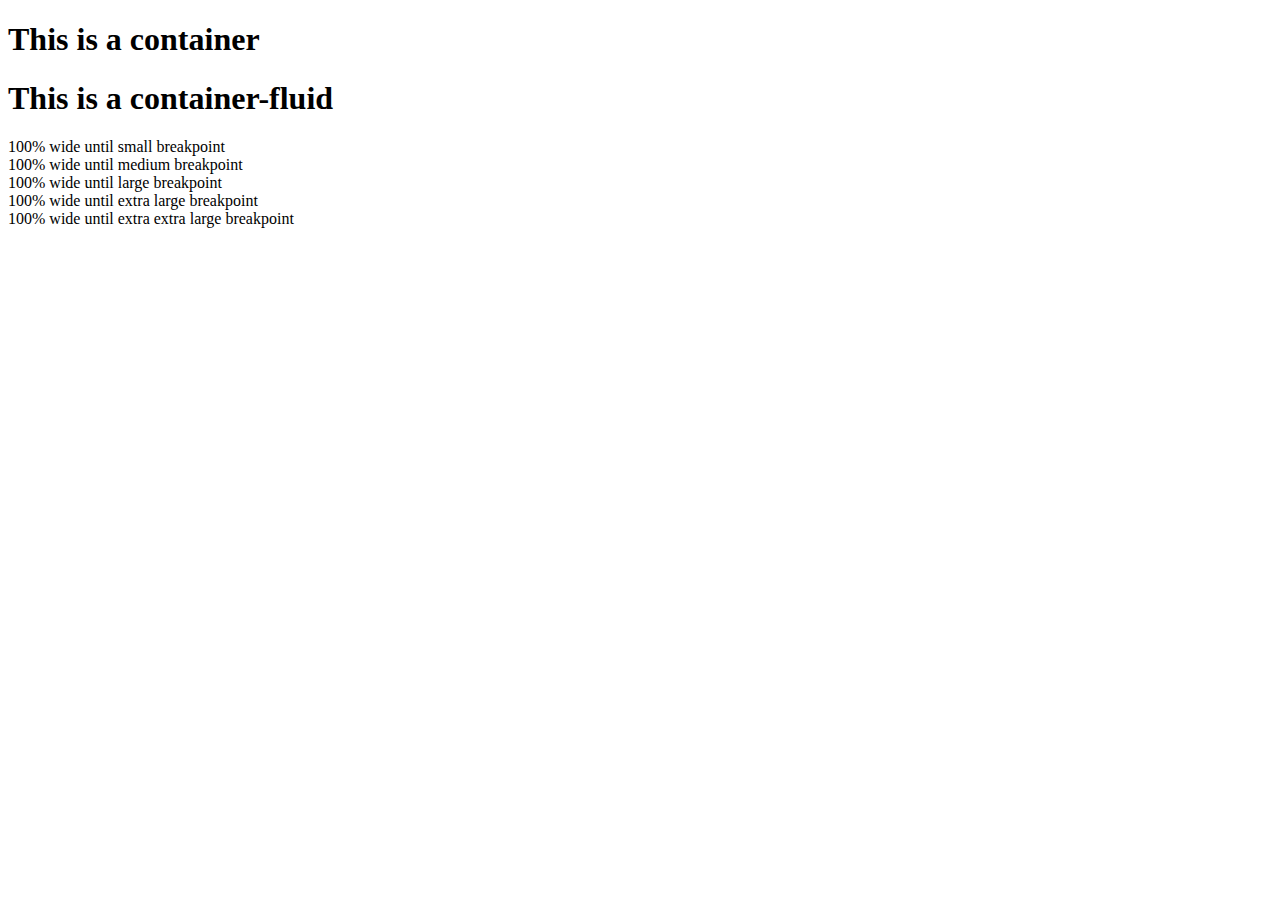
<file: week4/dogs/index.html>
<!DOCTYPE html>
<html lang="en">
<head>
    <meta charset="UTF-8">
    <meta name="viewport" content="width=device-width, initial-scale=1.0">

    <title>Dogs</title>
    <link href="https://cdn.jsdelivr.net/npm/bootstrap@5.3.5/dist/css/bootstrap.min.css" rel="stylesheet" integrity="sha384-SgOJa3DmI69IUzQ2PVdRZhwQ+dy64/BUtbMJw1MZ8t5HZApcHrRKUc4W0kG879m7" crossorigin="anonymous">
    
</head>
    <body>
        <section>
            <div class="container">
                <h1>This is a container</h1>
            </div>

            <div class="container-fluid">
                <h1>This is a container-fluid</h1>
            </div>


            <div class="container-sm">100% wide until small breakpoint</div>
            <div class="container-md">100% wide until medium breakpoint</div>
            <div class="container-lg">100% wide until large breakpoint</div>
            <div class="container-xl">100% wide until extra large breakpoint</div>
            <div class="container-xxl">100% wide until extra extra large breakpoint</div>




        </section>
       


        
    </body>

    <footer>
        <script src="https://cdn.jsdelivr.net/npm/bootstrap@5.3.5/dist/js/bootstrap.bundle.min.js" integrity="sha384-k6d4wzSIapyDyv1kpU366/PK5hCdSbCRGRCMv+eplOQJWyd1fbcAu9OCUj5zNLiq" crossorigin="anonymous"></script>

    </footer>
</html>
</file>
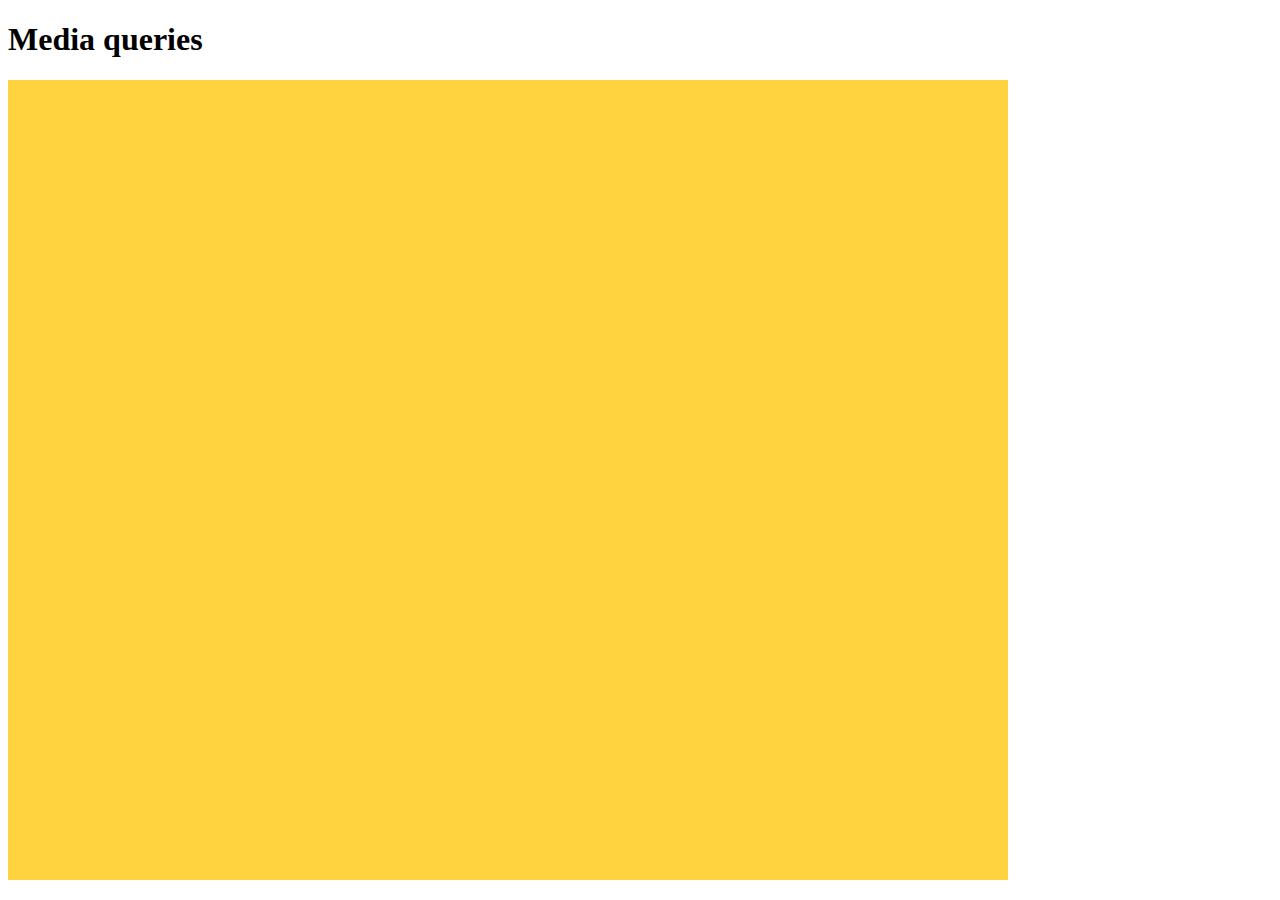
<file: week4/mediaQueries/index.html>
<!DOCTYPE html>
<html lang="en">
<head>
    <meta charset="UTF-8">
    <meta name="viewport" content="width=device-width, initial-scale=1.0">
    <title>Media queries</title>
    <link rel="stylesheet" href="style.css">
</head>
    <body>
        <h1>Media queries</h1>

        <div class="box"></div>
        
    </body>
</html>
</file>
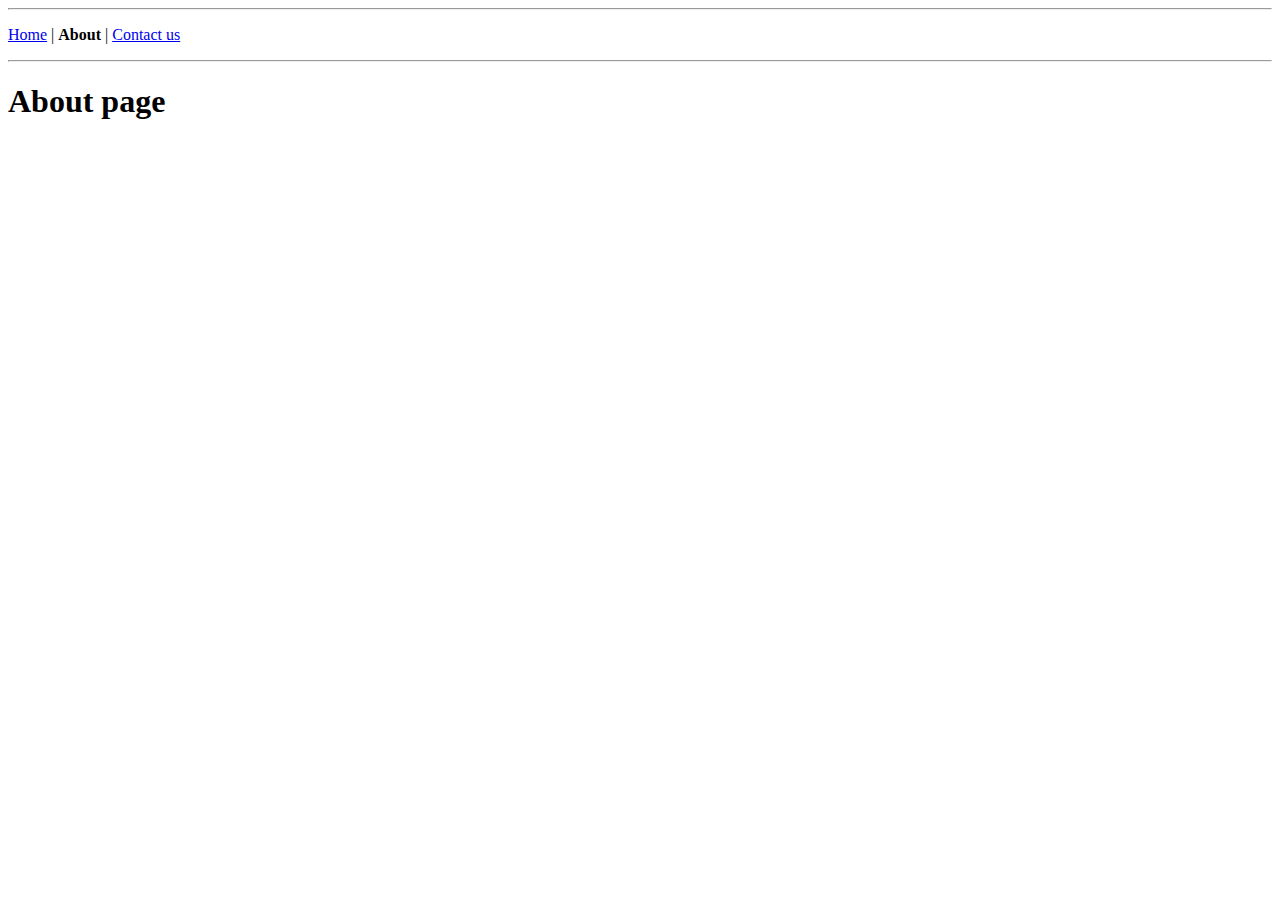
<file: week1/Dolphins website/about.html>
<!DOCTYPE html>
<html>
    <head>
        <title>Dophins-About</title>
    </head>

    <body>
        <nav>
            <hr>
            <p>
                <a href="index.html">Home</a> |     
                <a><b>About</b></a> |
                <a href="contact.html">Contact us</a>
            </p>
            <hr>  
        </nav>

        <h1>About page</h1>



    </body>
</html>
</file>
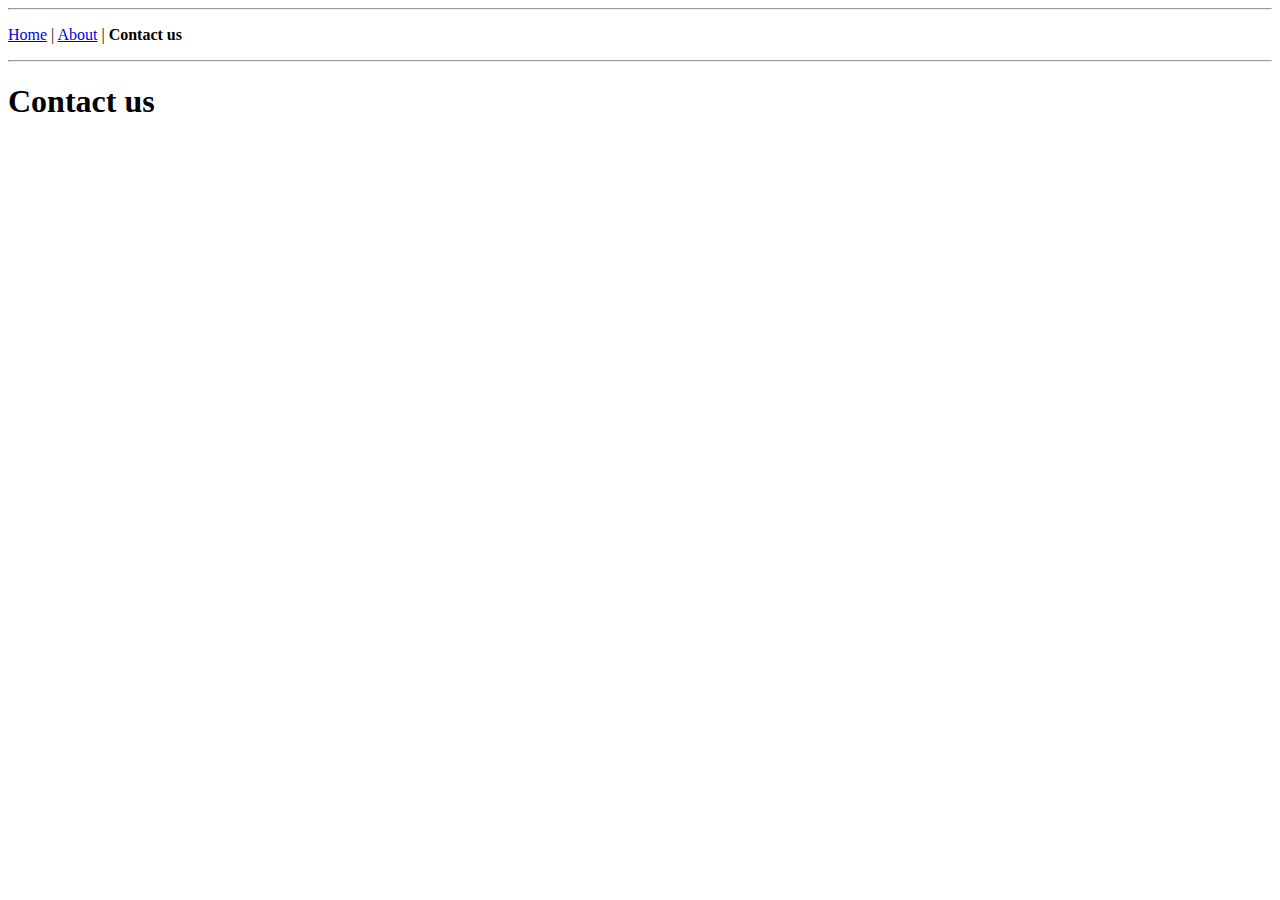
<file: week1/Dolphins website/contact.html>
<!DOCTYPE html>
<html>
    <head>
        <title>Dophins-About</title>
    </head>

    <body>
        <nav>
            <hr>
            <p>
                <a href="index.html">Home</a> |     
                <a href="about.html">About</a> |
                <a><b>Contact us</b></a>
            </p>
            <hr>  
        </nav>

        <h1>Contact us</h1>

    </body>
</html>
</file>
<file: week4/mediaQueries/style.css>
/* body{
    background-color: #ac3c3c;
    font-family: Arial, sans-serif;
} */


@media only screen and (min-width: 1400px){
    .box{
        background-color: #ff4747;
        width: 1300px;
        height: 1000px;
    } 

    .custom{
        background-color: #ff4747;
        width: 1300px;
        height: 1000px;
    }

}

@media only screen and (min-width: 1200px) and (max-width: 1400px){
    .box{
        background-color: #ffd23f;
        width: 1000px;
        height: 800px;
    } 
}


@media only screen and (min-width: 992px) and (max-width: 1200px){
    .box{
        background-color: #313bca;
        width: 800px;
        height: 600px;
    } 
}

@media only screen and (min-width: 768px) and (max-width: 992px){
    .box{
        background-color: #299e4a;
        width: 600px;
        height: 400px;
    } 
}

@media only screen and (max-width: 768px){
    .box{
        background-color: #bdbdbd;
        width: 400px;
        height: 200px;
    } 
}
</file>
